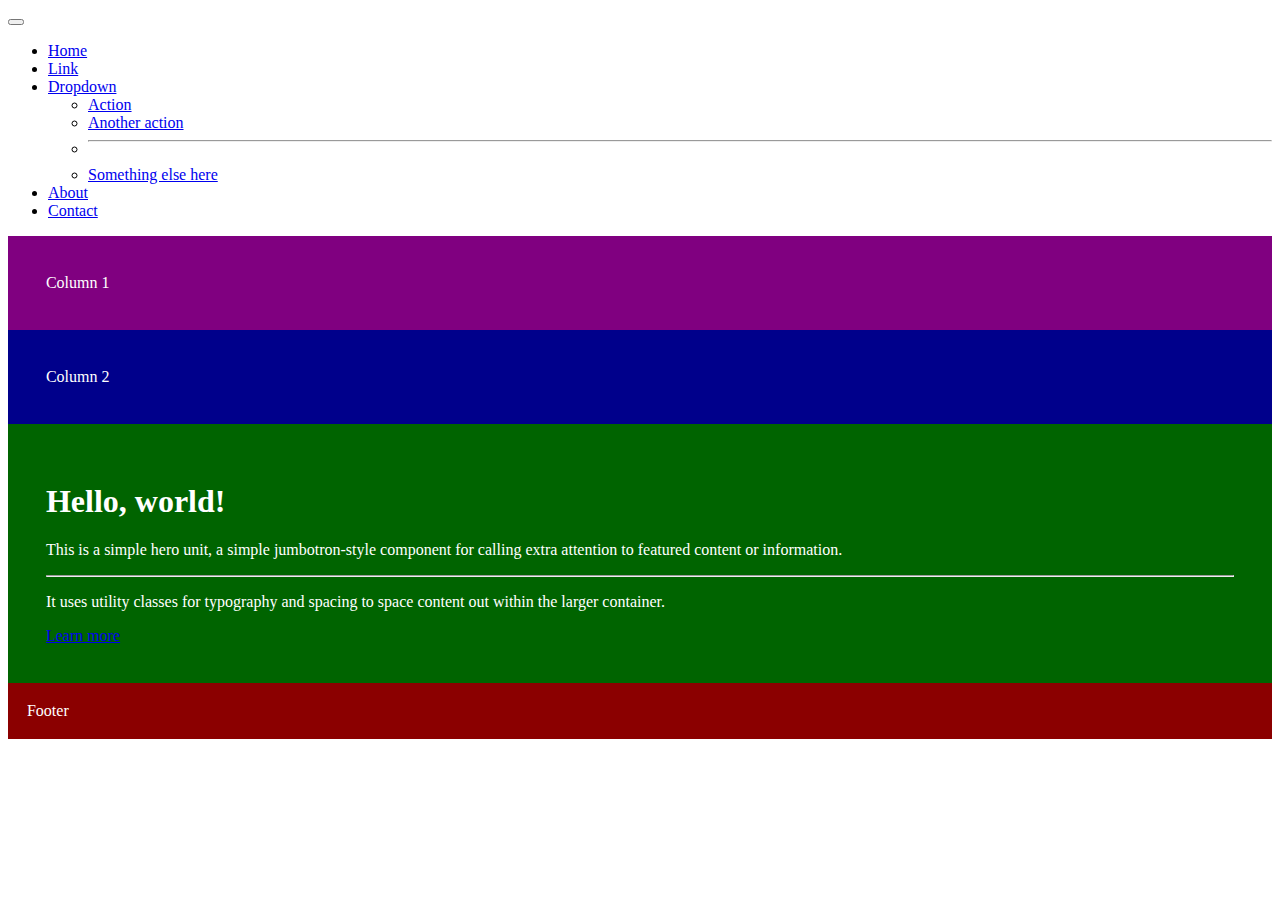
<file: index.html>
<!DOCTYPE html>
<html lang="en">
  <head>
    <meta charset="utf-8" />
    <meta name="viewport" content="width=device-width, initial-scale=1" />
    <title>Collab Practice</title>
    <link
      href="https://cdn.jsdelivr.net/npm/bootstrap@5.2.1/dist/css/bootstrap.min.css"
      rel="stylesheet"
      integrity="sha384-iYQeCzEYFbKjA/T2uDLTpkwGzCiq6soy8tYaI1GyVh/UjpbCx/TYkiZhlZB6+fzT"
      crossorigin="anonymous"
    />
    <link rel="stylesheet" href="css/style.css" />
  </head>
  <body>
    <nav class="navbar navbar-expand-md navbar-dark bg-dark">
      <div class="container">
        <button
          class="navbar-toggler"
          type="button"
          data-bs-toggle="collapse"
          data-bs-target="#navbarSupportedContent"
          aria-controls="navbarSupportedContent"
          aria-expanded="false"
          aria-label="Toggle navigation"
        >
          <span class="navbar-toggler-icon"></span>
        </button>
        <div class="collapse navbar-collapse" id="navbarSupportedContent">
          <ul class="navbar-nav me-auto mb-2 mb-lg-0">
            <li class="nav-item">
              <a class="nav-link active" aria-current="page" href="#">Home</a>
            </li>
            <li class="nav-item">
              <a class="nav-link" href="#">Link</a>
            </li>
            <li class="nav-item dropdown">
              <a
                class="nav-link dropdown-toggle"
                href="#"
                role="button"
                data-bs-toggle="dropdown"
                aria-expanded="false"
              >
                Dropdown
              </a>
              <ul class="dropdown-menu">
                <li><a class="dropdown-item" href="#">Action</a></li>
                <li><a class="dropdown-item" href="#">Another action</a></li>
                <li><hr class="dropdown-divider" /></li>
                <li>
                  <a class="dropdown-item" href="#">Something else here</a>
                </li>
              </ul>
            </li>
            <li class="nav-item">
              <a class="nav-link" href="#">About</a>
              <li class="nav-item">
                <a class="nav-link" href="#">Contact</a>
              </li>
            </li>
          </ul>
        </div>
      </div>
    </nav>
    <div class="text-center">
      <div class="row">
        <div class="col-8 column" id="col1">
          Column 1
        </div>
        <div class="col column" id="col2">
          Column 2
        </div>
      </div>
    </div>
    <div class="jumbotron jumbotron-fluid text-center">
      <div class="container-fluid">
        <h1 class="display-4">Hello, world!</h1>
        <p class="lead">This is a simple hero unit, a simple jumbotron-style component for calling extra attention to featured content or information.</p>
        <hr class="my-4">
        <p>It uses utility classes for typography and spacing to space content out within the larger container.</p>
        <a class="btn btn-primary btn-lg" href="#" role="button">Learn more</a>
      </div>
    </div>
    <footer class="text-center">
      Footer
    </footer>
    <script
      src="https://cdn.jsdelivr.net/npm/bootstrap@5.2.1/dist/js/bootstrap.bundle.min.js"
      integrity="sha384-u1OknCvxWvY5kfmNBILK2hRnQC3Pr17a+RTT6rIHI7NnikvbZlHgTPOOmMi466C8"
      crossorigin="anonymous"
    ></script>
  </body>
</html>
</file>
<file: css/style.css>
#col1{
  background-color: purple;
  color: white;
}
#col2{
  background-color: darkblue;
  color: white;
}
.column{
  padding: 3%;
}
footer{
  padding: 1.5%;
  background-color: darkred;
  color: white;
}
.jumbotron{
  background-color: darkgreen;
  color: white;
  padding: 3%;
}
</file>
